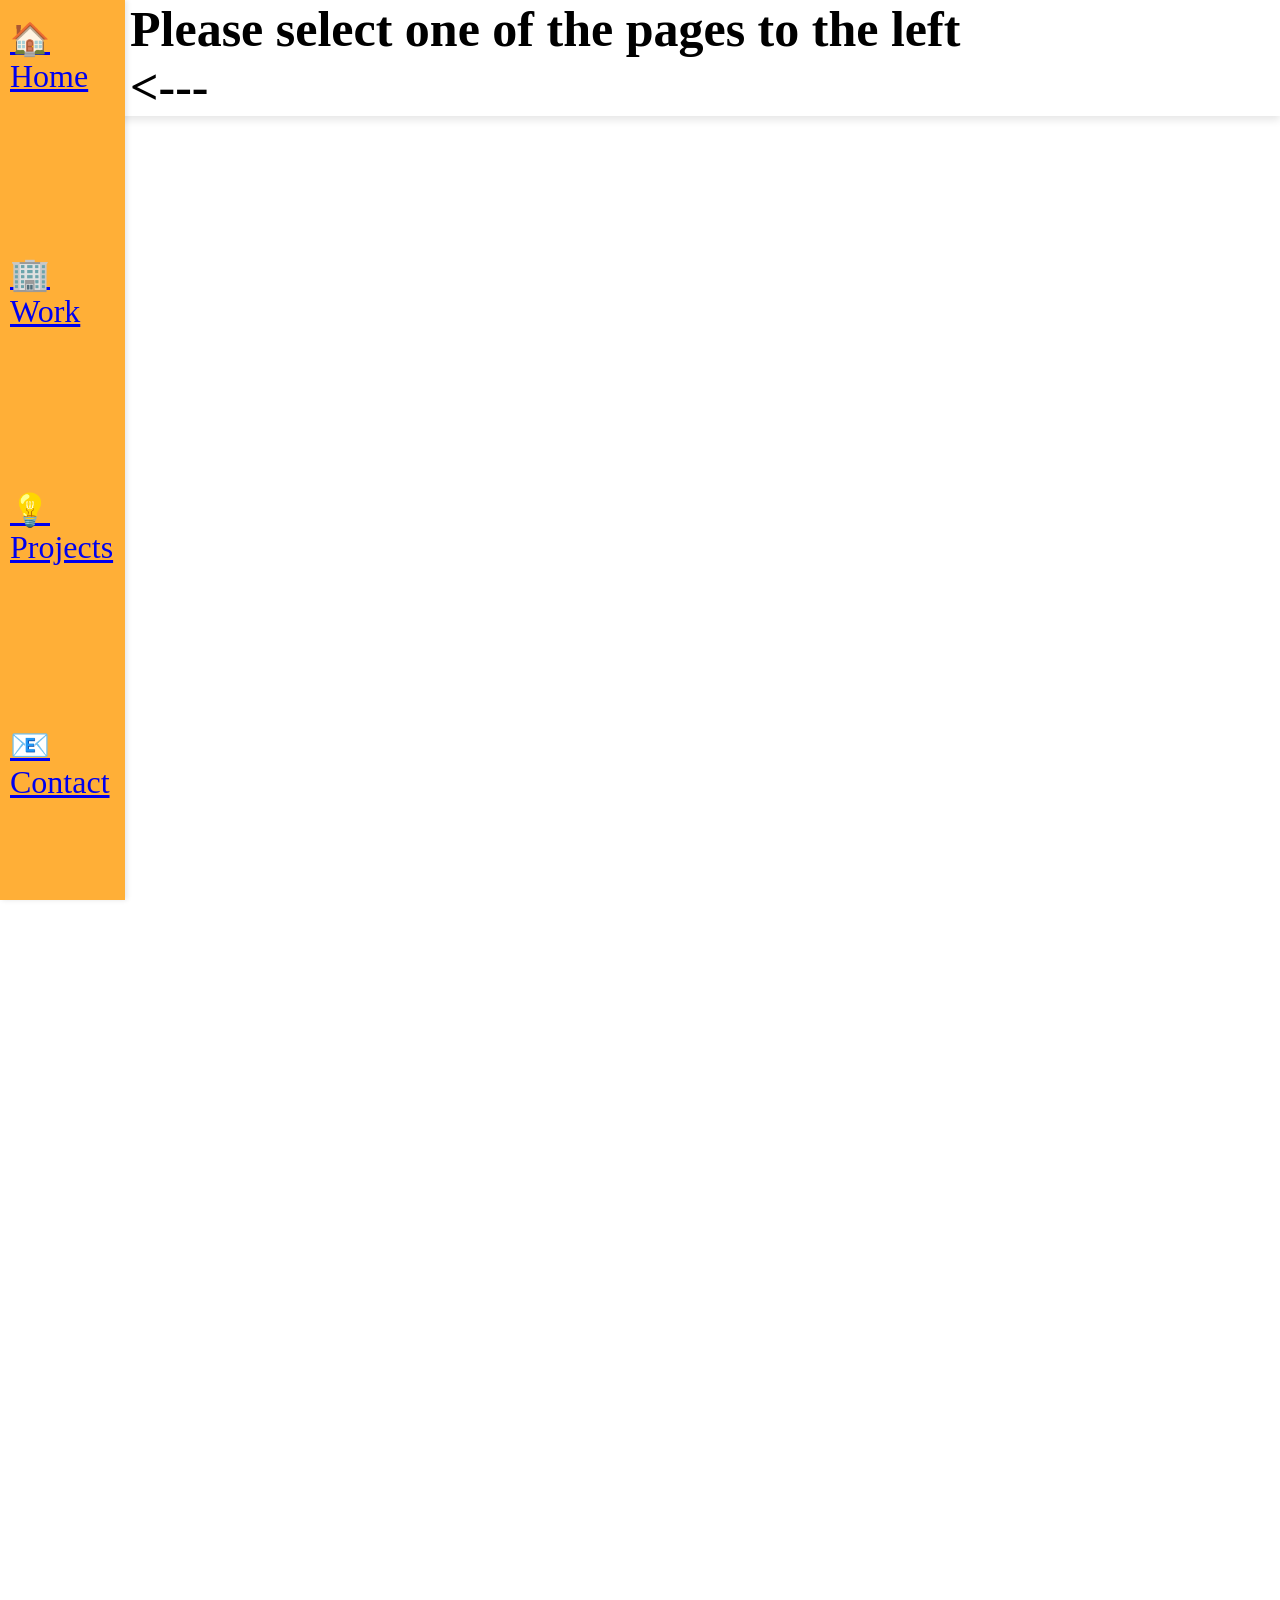
<file: index.html>
<!-- Make a wall at the top of the page so that when the box is checked I can animate a little fat guy pouring color and life on to the page 
 Also a reverse animation for when the box unchecks to blackhole vortex out the fun elements-->
<!DOCTYPE html>
<html lang="en">
<head>
   <meta charset="UTF-8">
   <meta name="viewport" content="width=device-width, initial-scale=1.0">
   <title>Justen Fry's Portfolio</title>
   <link rel="stylesheet" href="styles.css">
</head>
<body>
 <nav class="navBar">
    <a href="#home">&#127968 Home</a><br>
    <a href="#work">&#127970 Work</a><br>
    <a href="#projects">&#128161 Projects</a><br>
    <a href="#contact">&#128231 Contact</a><br>

 </nav>
<main>
  <h4 style="padding-left: 10px; font-size: 50px;"><strong>Please select one of the pages to the left<br><---</strong></h4>
<section id="home" style="background-image: url('projects.jpg'); background-size: cover; font-size: 20px; color: black; height: 1400px; h4{opacity: 0;}">   
<div class = "header" style="background:  rgb(97, 150, 250);">
  <h1>Justen Fry's First Real Portfolio Page</h1>
</div>
<p>Welcome to my portfolio page! Here you will find information about my projects, skills, and experiences.</p>


<h2>About Me</h2>
<p>I am a new up and coming software and web developer with interest creating websites. 
  My goal is to become a full stack developer and to be able to create my own web applications and websites.
  I don't want to do the same old same old I want to challenge myself each time. 
  And I have a passion for tinkering. I like to take things apart and see how they work and then put them back together. 
  Ask myself how can I make this better, faster, and more efficient. I have a passion for learning new things and I am always looking for new challenges.
  I like doing small projects that I can get my kids interested in and then we can work on them together. 
  <br><br>
  I know that I could use AI to help make make this page better but I want to do it the old fashioned way and learn how to do it myself. 
  Granted I have used AI to help me here and there then I would rewrote the code to make it my own. I want to know how to do it and what each part does
   and not just rely on AI to do it for me.
  <br> <br>
  Anything else you would like to know about me please feel free to reach out to me via email or LinkedIn. I am always open to new opportunities and challenges.

</p>


</video>
</section>
<section id="work" style="background-color: rgb(110, 255, 255); width: 1510px; h4{opacity: 0;}">
  <div class = "header">
  <h1>Justen Fry's Work History</h1>
</div>
  <p>Here is a brief overview of my work history:
    <!-- Link to subdomain for work history-->
 <a href="previous_work/Justen_Fry_Sept26.pdf" target="_blank">Download updated PDF Resume</a>
  </p>
  <div class="Skills" style="background-color: rgb(205, 241, 255); border-radius: 15px; padding: 20px; margin-bottom: 20px; border: 2px solid black;">
    <h2>Skills</h2>
    <ul style="padding-left: 10px">
      <li>Programming languages include: Python, C, C++, Batch files and Powershell</li>
      <li>Novice Web development experience with HTML, CSS, and JavaScript</li>
      <li>Experience with Unity game development as a hobby and for my kids</li>
      <li>Experience with Arduino and Raspberry Pi for embedded systems</li>
      <li>Experience with Git and version control</li>
      <li>Experience with Linux and Windows operating systems</li>
      <li>Experience with Microsoft Office Suite, libre tools and Google Workspace</li>
      <li>Experience with basic networking and troubleshooting</li>
      <li>Problem solving, debugging and troubleshooting</li>
      <li>Strong communication, organization and collaboration skills</li>
    </ul>
  </div>
  <div id="employment" style="background-color: rgb(205, 252, 255); border-radius: 15px; padding: 20px; margin-bottom: 20px; border: 2px solid black;">
    <h2 style="margin-bottom: 10px;">Employment History</h2>

    <div id="gig"style="margin-bottom: 10px; padding: 10px; border: 1px solid black; ">
      <h3>Gig Work</h3>
      <p>Position: Independent Contractor</p>
      <p>Duration: August/2024 - Present</p>
      <ul style="padding-left: 10px">
        <li>Working independently though gig jobs that challenge and expand my current skillsets.</li>
        <li>Project management and budgeting for incoming work requests.</li>
        <li>Communicating with clients to understand their needs and deliver quality work.</li>
        <li>Rapid prototyping for customized system using: microprocessors, 3D printed parts, and Python programming. i.e., automation and system integration.</li>
        <li>Provide additional troubleshooting and customer support(including training if needed) beyond delivery.</li>
      </ul>
    </div>

    <div id="insight" style="margin-bottom: 10px; padding: 10px; border: 1px solid black; ">
      <h3>Insight Global</h3>
      <p>Position: Validation Technician</p>
      <p>Duration: October/2023 - April/2024</p>
      <ul style="padding-left: 10px">
        <li>Served as a contract agency employee at General Motors Warren Technical Center.</li>
        <li>Flashed updated firmware to control module via OBDII port using MDI2.</li>
        <li>Reported and tracked issues through Azure DevOps system.</li>
        <li>Calibrated of learned vision systems for enhanced performance.</li>
      </ul>
    </div>

    <div id="Ford" style="margin-bottom: 10px; padding: 10px; border: 1px solid black; ">
      <h3>Ford Motor Company</h3>
      <p>Position: Lab Technologist</p>
      <p>Duration: June/2018 - August/2022</p>
      <ul style="padding-left: 10px">
        <li>Utilized 3D printing and microprocessors for rapid prototyping, accelerating product development.</li>
        <li>Created intricate designs and prototypes through advanced 3D modeling and printing techniques.</li>
        <li>Managed lab resources and inventory to ensure efficient project execution.</li>
        <li>Assisted engineering team with data collection, documentation, and presentation of key findings.</li>
        <li>Coordinated logistics for team demonstrations at international conferences, boosting global visibility.</li>
        <li>Provided troubleshooting support for A/V systems during critical multi-configurable demonstrations.</li>
        <li>Demonstrated effective management of team assets, enhancing operational efficiency and reducing costs.</li>
      </ul>
    </div>

    <div id="Aerotek" style="margin-bottom: 10px; padding: 10px; border: 1px solid black; ">
      <h3>Aerotek</h3>
      <p>Position: Lab Technician</p>
      <p>Duration: July/2017 - May/2018</p>
      <ul style="padding-left: 10px">
        <li>Provided vital support for simulation activities at Ford Motor Company Research and Innovation Center.</li>
        <li>Executed simulation build, modification, removal, and installation processes to maintain system integrity.</li>
        <li>Assisted engineering team with data collection, documentation, and presentations for project success.</li>
        <li>Conducted minor repairs on IoT and mobility system machinery to ensure operational efficiency.</li>
        <li>Facilitated adoption and integration of new software and hardware configurations to enhance technological capabilities.</li>
        <li>Led data collection clinics for UX validation, contributing to rigorous post-clinic data validation.</li>
        <li>Maintained and organized lab and storage spaces to optimize workflow and accessibility.</li>
      </ul>
    </div>

    <div id="Movement" style="margin-bottom: 10px; padding: 10px; border: 1px solid black; ">
      <h3>Movement Search</h3>
      <p>Position: Engineering technician</p>
      <p>Duration: October/2015 - December/2016</p>
      <ul style="padding-left: 10px">
        <li>Served as a dedicated contract agency employee stationed at Kostal North America.</li>
        <li>Oversaw all phases of Design Verification and Process Validation testing for Electronic and Mechatronic products.</li>
        <li>Managed testing processes for Seat Adjust Switch, Steering Wheel Switch, E-Shifter, Lighting Switch, and Drive Mode Switch.</li>
        <li>Conducted pre- and post-checks for critical tests, including Illumination, Environmental, Durability, Electrical, and Audible Noise Testing.</li>
        <li>Performed setup and teardown operations to ensure accuracy during all testing phases.</li>
        <li>Executed meticulous data collection and prepared comprehensive reports following testing completion.</li>
      </ul>
    </div>

    <div id="Adecco" style="margin-bottom: 10px; padding: 10px; border: 1px solid black; ">
      <h3>Adecco Technical Staffing</h3>
      <p>Position: Test Technician</p>
      <p>Duration: January/2015 - April/2015</p>
      <ul style="padding-left: 10px">
        <li>Functioned as a contract agency employee stationed at Molex Automotive</li>
        <li>Oversaw all phases of Design Verification and Process Validation testing for connectors and terminals.</li>
        <li>Managed comprehensive testing processes for diverse product lines.</li>
        <li>Conducted meticulous setup and teardown operations for critical tests, including Visual Inspection and Electronic Testing.</li>
        <li>Executed pre- and post-checks across various testing methods, including Current Cycling and Environmental Testing.</li>
      </ul>
    </div>

    <div id="Hella" style="margin-bottom: 10px; padding: 10px; border: 1px solid black; ">
      <h3>Hella Electronics Corporation</h3>
      <p>Position: Test Technician</p>
      <p>Duration: October/2012 - January/2015</p>
      <ul style="padding-left: 10px">
        <li>Installed, removed, and calibrated radar systems while executing track testing procedures.</li>
        <li>Ensured quality and functionality through active participation in Design Verification and Process Validation for automotive modules.</li>
        <li>Tested various automotive components, including Memory Seat and Fuel Pump Control Modules, enhancing product reliability.</li>
        <li>Conducted thorough assessments on sensors like Transmission Range, Rain Light, and Radar Position Sensors to verify performance.</li>
        <li>Engaged in harness building, test simulator construction, and troubleshooting to improve testing efficiency.</li>
        <li>Performed thermal testing on electronic components to evaluate durability under extreme temperature conditions.</li>
      </ul>
    </div>

    <div id="Forge" style="margin-bottom: 10px; padding: 10px; border: 1px solid black; ">
      <h3>Forge Industrial Staffing</h3>
      <p>Position: Assembler</p>
      <p>Duration: October/2011 - August/2012</p>
      <ul style="padding-left: 10px">
        <li>Served as a dedicated contract agency employee stationed at Electronic Design and Production (EDP).</li>
        <li>Constructed, repaired, and reworked all printed circuit boards (PCBs) in production process.</li>
        <li>Demonstrated expertise in Through Hole Circuit Assembly, ensuring precision in PCB assembly.</li>
        <li>Handled soldering and de-soldering operations for Through Hole and Surface Mount Technology (SMT) components.</li>
        <li>Conducted comprehensive testing and visual inspections of Charge Guard and Transducers for functionality and integrity.</li>
      </ul>
    </div>
  </div>

</section>
<section id="projects" style="background-image: url('jsbg.jpg'); height: 1000px; h4{opacity: 0;}">
  <div class = "header" style="background:  rgb(97, 207, 250);">
  <h1>Project Page</h1>
</div>
  <p>Here are some of my projects that I have worked on as seen on my homepage. I will also be adding more as I learn new skills you can see my 
    Python and C++ projects on my GitHub repo page linked in my contact section.
  </p>
    
<h2>Projects</h2>
<div class="project1">
   <p><strong>Project 1:</strong> Personal Website - A website showcasing my portfolio and skills.<br> 
   As I make this page I am looking up new and exciting (or at least exciting for me) ways to jazz it up and improve it. 
   Starting on this first page I have started with inline CSS for the styling on the page as well as a CSS sheet for transition.
   Using a combination of HTML, CSS, and JavaScript I am able to create a simple yet effective portfolio page that showcases my skills and projects. 
   Each page to the left are taking up the same amount of space and are all the same size. I have also added a simple navigation bar to the left 
   that allows users to easily navigate between the different sections of the page.
  </p><br>
</div>
<div class="randomChoice">
   <p><strong>Project 2:</strong> Decision Assistant - For those times when you can't decide what to have for dinner.</p>
   <h3>Random Choice Picker</h3>
    
    <!-- 1. The HTML List -->
    <ul id="my-list" style="list-style-type: none; padding-left: 20;">
        <li>Pizza 🍕</li>
        <li>Burgers 🍔</li>
        <li>Pasta 🍝</li>
        <li>Tacos 🌮</li>
        <li>Salad 🥗</li>
    </ul>

    <!-- 2. The Trigger Button -->
    <button style="background-color: rgb(0, 132, 255); color: white; border-radius: 10px; padding: 10px 20px; cursor: pointer; " class="random_button" onclick="pickRandom()">Pick a Random Option</button>

    <!-- 3. Where the Result Appears left aligned -->
    <p id="result" style="text-align: left;"></p>

    <!-- 4. The JavaScript Logic -->
    <script>
        function pickRandom() {
            // Get all 'li' element items inside our list
            const listItems = document.querySelectorAll('#my-list li');
            
            // Generate a random index number based on the length of the list
            const randomIndex = Math.floor(Math.random() * listItems.length);
            
            // Select the item corresponding to the random index number
            const chosenItem = listItems[randomIndex].innerText;
            
            // Display the result on the webpage
            document.getElementById('result').innerText = "The random choice is: " + chosenItem;
        }
    </script>   
</div>
<div class="RockPaperScissors" style="margin-top: 20px;">
   <p><strong>Project 3:</strong> After learning conditionals I wanted to have a little fun with it so I made a Rock Paper Scissors game. At first
  in a CLI(Command Line Interface) then a graphical representations.</p><br>

  <!-- Rock Button -->
  <button style="background-color: rgb(0, 132, 255); color: white; border-radius: 10px; padding: 10px 20px; cursor: pointer; " id="Rock" class="choice-btn">✊ Rock</button>

  <!-- Paper Button -->
  <button style="background-color: rgb(0, 132, 255); color: white; border-radius: 10px; padding: 10px 20px; cursor: pointer; " id="Paper" class="choice-btn">✋ Paper</button>

  <!-- Scissors Button -->
  <button style="background-color: rgb(0, 132, 255); color: white; border-radius: 10px; padding: 10px 20px; cursor: pointer; " id="Scissors" class="choice-btn">✌️ Scissors</button>
  <p><strong>Result: </strong> <span id="RPSresult"></span></p>
  <p><strong>Player Score: </strong> <span id="score">0</span></p>
  <p><strong>CPU Score: </strong> <span id="cpuscore">0</span></p>
  <script>
    const choices = ["Rock", "Paper", "Scissors"];
    let score = 0;
    let cpuscore = 0;

    document.querySelectorAll('.choice-btn').forEach(button => {
      button.addEventListener('click', () => {
        const userChoice = button.id;
        const computerChoice = choices[Math.floor(Math.random() * choices.length)];
        let RPSresult = '';

        if (userChoice === computerChoice) {
          RPSresult = "It's a tie!";
        } else if (
          (userChoice === "Rock" && computerChoice === "Scissors") ||
          (userChoice === "Paper" && computerChoice === "Rock") ||
          (userChoice === "Scissors" && computerChoice === "Paper")
        ) {
          RPSresult = "You win!";
          score++;
        } else {
          RPSresult = "You lose!";
          cpuscore++;
        }

        document.getElementById('RPSresult').innerText = `You chose ${userChoice}, Computer chose ${computerChoice}. ${RPSresult}`;
        document.getElementById('score').innerText = score;
        document.getElementById('cpuscore').innerText = cpuscore;
      });
    });
   </script>
</div>
    <li><strong>Project 4:</strong> Embedded Microcontroller - Using a spare projector remote, an adruino uno with an IR sensor I hooked up it  up to 
   my computer. I then wrote a Python program to interpret the signals from the remote and cause a corresponding action within Unity for different 
   sizes boxes to spawn.</li><br>
<video width="720" height="640" controls muted>
  <source src="Embedded_MC.mp4" type="video/mp4">
Your browser does not support the video tag.
  </ul>
</section>
<section id="contact" style="background-color: rgb(231, 231, 231); height: 1000px; h4{opacity: 0;}">
  <div class = "header" style="background:  rgb(189, 97, 250); width: 1520px;">
  <h1>Contact</h1>
</div>
  <p>If you would like to get in touch with me, please feel free to reach out via email or connect with me on LinkedIn.
    Email: <a href="mailto:Justenfry@hotmail.com">Justenfry@hotmail.com</a></p>
  <a href="https://github.com/justenfry/PybyFry" target="_blank">GitHub Repo</a><br>
  <a href="https://www.linkedin.com/in/justen-fry-b252525a" target="_blank">LinkedIn Profile</a><br>
  <a href="https://justenfry.wixsite.com/engineer" target="_blank">My Wix Page</a><br>
</section>
</main>
</body>
</html>
</file>
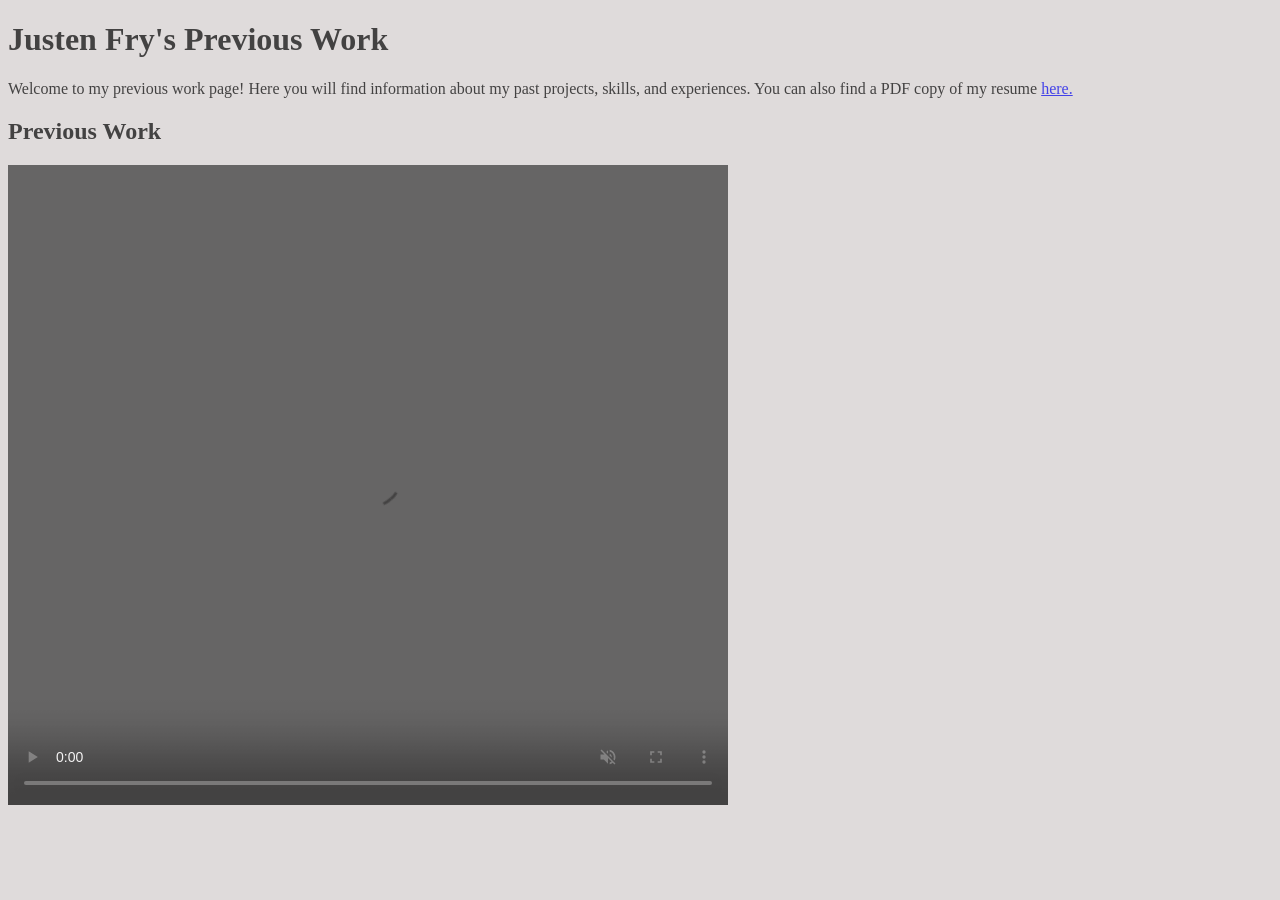
<file: previous_work/index.html>
<!DOCTYPE html>
<html lang="en">
<head>
   <meta charset="UTF-8">
   <meta name="viewport" content="width=device-width, initial-scale=1.0">
   <title>previous_work</title>
   <link rel="stylesheet" href="styles.css">
</head>
<body>
<h1>Justen Fry's Previous Work</h1>
<p>Welcome to my previous work page! Here you will find information about my past projects, skills, and experiences. 
  You can also find a PDF copy of my resume <a href="Justen_Fry_Sept26.pdf" download>here.</a> </p>
<h2>Previous Work</h2>

<video width="720" height="640" controls muted>
  <source src="Ford_CIS.mp4" type="video/mp4">
</video>
</file>
<file: styles.css>
/* Make the background static with subtle shifts in color */
* {
    margin: 0;
    padding: 0;
    box-sizing: border-box;
}
.header {
    
    background-size: 400% 400%;
    border-radius: 15px;
    animation: gradientShift 15s ease infinite;
    padding: 20px;
    text-align: center;
}
/* Add a sidebar for page links */
.navBar {
    position: fixed;
    display: flex;
    flex-direction: column;
    justify-content: space-between;
    top: 0;
    left: 0;
    width: 125px;
    height: 100%;
    background-color: #ffaf37;
    padding-top: 20px;
    padding-left: 10px;
    box-shadow: 2px 0 5px rgba(0, 0, 0, 0.1);
    font-size: 2em;
    z-index: 10;
}
/*Make a background color like back in the early 2000s very see through */
main {
    align-items: center;
    background-size: 100vh 100vw;
    padding-left: 120px;
    background-color: rgba(255, 255, 255, 0.8);
    box-shadow: 0 4px 8px rgba(0, 0, 0, 0.1);
}
section {
    position: absolute;
    top: 0;
    left: 120px;
    margin: 20px auto;
    max-width: 2000px;
    padding-left: 20px;
    opacity: 0;
    z-index: 1;
}
section:target {
    opacity: 1;
    animation: 2s fadeIn forwards .4s ease-in-out;
    z-index: 5;
}
/*
@keyframes fadeIn {
    from { opacity: 0; }
    to { opacity: 1; }
}*/

#user{
    body {
        top: 0;
        left: 100px;
        background-image: url("projects.jpg");
        background-size: cover;
        background-attachment: fixed;
        background-color: rgba(0, 0, 0, 0.9);
        opacity: 0.7;

    }

    h1 {
        color: #b8f842;
        font-family: 'Arial', sans-serif;
        font-size: 2.5em;
        text-align: center;
        margin-top: 50px;
        opacity: 0.8;
    }

    h2 {
        color: #f77621;
        font-family: 'Comic Sans MS', cursive, sans-serif;
        font-size: 2em;
        text-align: center;
        margin-top: 30px;
        opacity: 0.8;
    }
    .project1 {
        background-color: #d9fc3d;
        border-radius: 15px;
        border: 1px solid #160101e7;
        padding: 20px;
        margin: 20px auto;
        max-width: 2000px;
        box-shadow: 0 4px 8px rgba(0, 0, 0, 0.1);
    }
    .randomChoice {
        background-color: #99fc3d;
        border-radius: 15px;
        border: 1px solid #160101e7;
        padding: 20px;
        margin: 20px auto;
        max-width: 2000px;
        box-shadow: 0 4px 8px rgba(0, 0, 0, 0.1);
    }

    p {
        font-size: 1.15em;
        color: #050000;
        text-align: left;
        margin-top: 20px;
    }    

    a {
        font-size: 1.2em;
        color: #3d0bf3;
        text-decoration: underline;
        transition: color 0.3s ease;
    }

}
#work {
    body {
        top: 0;
        left: 100px;
        background-color: rgb(196, 255, 196);
        background-size: cover;
        background-attachment: fixed;
        background-color: rgba(0, 0, 0, 0.9);
        opacity: 0.7;
        z-index: -1; 
    }
}
#projects {
    body {
        top: 0;
        left: 100px;
        background-color: rgb(196, 233, 255);
        background-size: cover;
        background-attachment: fixed;
        background-color: rgba(0, 0, 0, 0.9);
        opacity: 0.7;
        z-index: -1; 
    }
}
#contact {
    body {
        top: 0;
        left: 100px;
        background-color: rgb(255, 196, 196);
        background-size: cover;
        background-attachment: fixed;
        background-color: rgba(0, 0, 0, 0.9);
        opacity: 0.7;
        z-index: -1; 
    }
}
</file>
<file: previous_work/styles.css>
/*Make a historic looking page to showcase my work history and experience */
body {
    background-color: rgb(223, 219, 219);
    opacity: 0.7;
    z-index: -1; 
}
</file>
